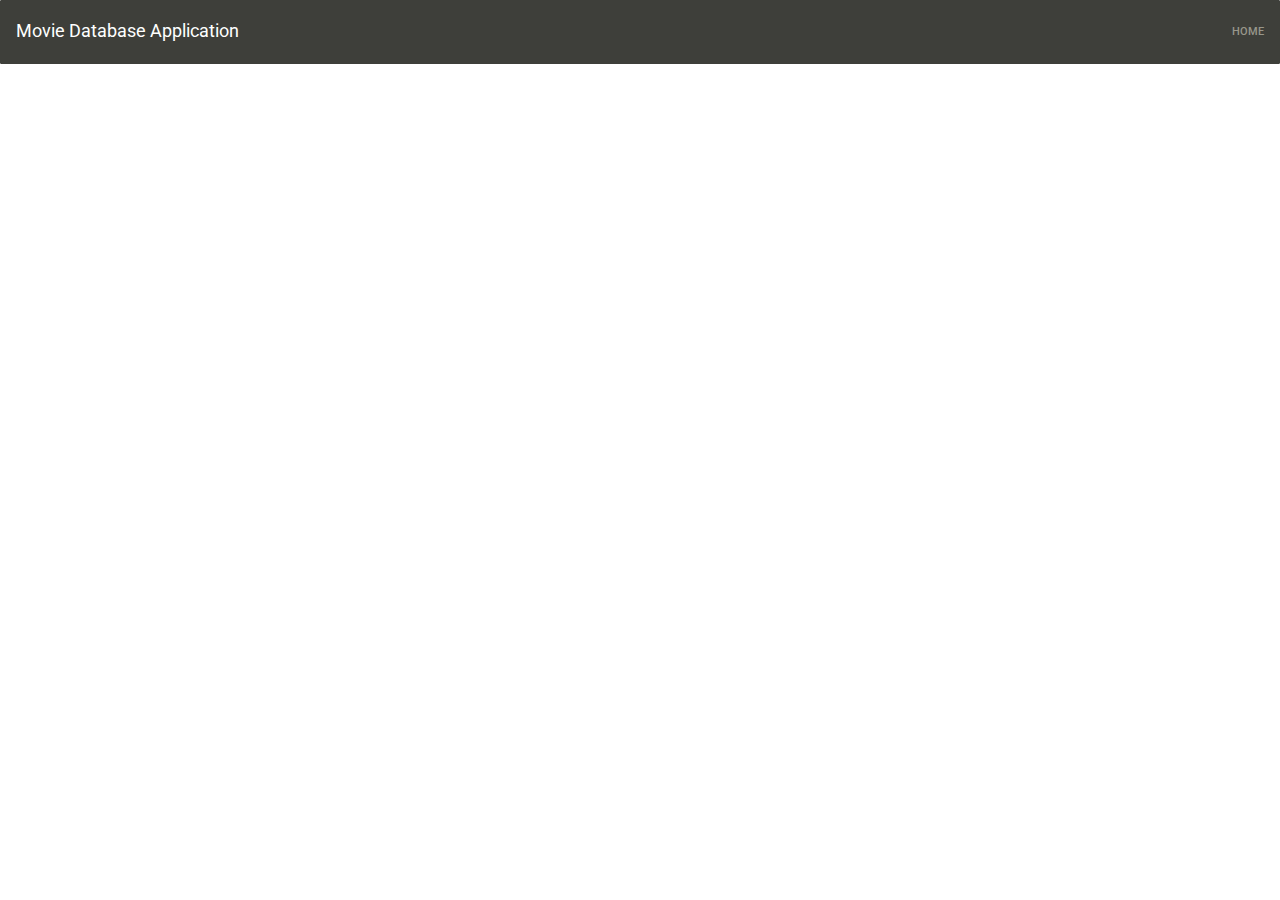
<file: index.htm>
<!DOCTYPE html>
<html lang="en-us" ng-app="movieApp">
    <head>
        <title>Movie Database Application</title>
        <meta http-equiv="X-UA-Compatible" content="IE=Edge">
        <meta charset="UTF-8">

        <!-- load bootstrap and fontawesome -->
        <link rel="stylesheet" href="styles/bootstrap.css" />

        <!-- load angular via CDN -->
        <script src="//code.angularjs.org/1.5.6/angular.min.js"></script>
        <script src="//code.angularjs.org/1.5.6/angular-route.min.js"></script>
        <script src="//code.angularjs.org/1.5.6/angular-resource.min.js"></script>
        <script src="app.js"></script>
        <script src="routes.js"></script>
        <script src="services.js"></script>
        <script src="controllers.js"></script>
    </head>
    <body>

        <header>

			<nav class="navbar navbar-default">
			<div class="container-fluid">
				<div class="navbar-header">
					<a class="navbar-brand" href="/index.htm#/">Movie Database Application</a>
				</div>

				<ul class="nav navbar-nav navbar-right">
					<li><a href="#/"><i class="fa fa-home"></i> Home</a></li>

				</ul>
			</div>
			</nav>
		</header>

        <div class="container">

			<div ng-view>

            </div>

		</div>

    </body>
</html>
</file>
